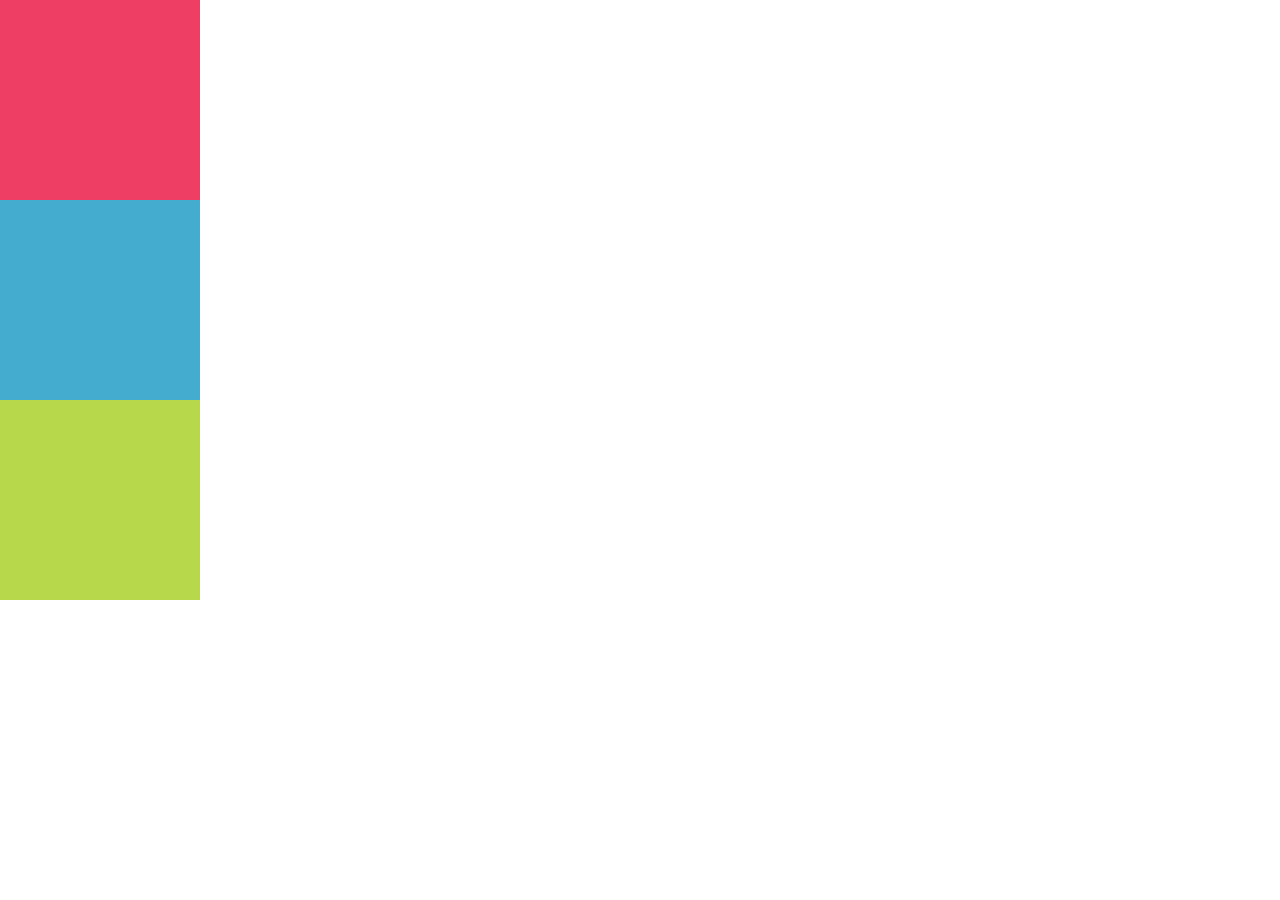
<file: parte1/index.html>
<!DOCTYPE html>
<html lang="en">
<head>
	<meta charset="UTF-8">
	<title>Document</title>
	<link rel="stylesheet" type="text/css" href="css/main.css">
</head>
<body>
	<!-- Pon tu codigo aqui -->
	<div class="principal">
	<div class="rojo"></div>
	<div class="azul"></div>
	<div class="verde"></div>
	</div>
</body>
</html>
</file>
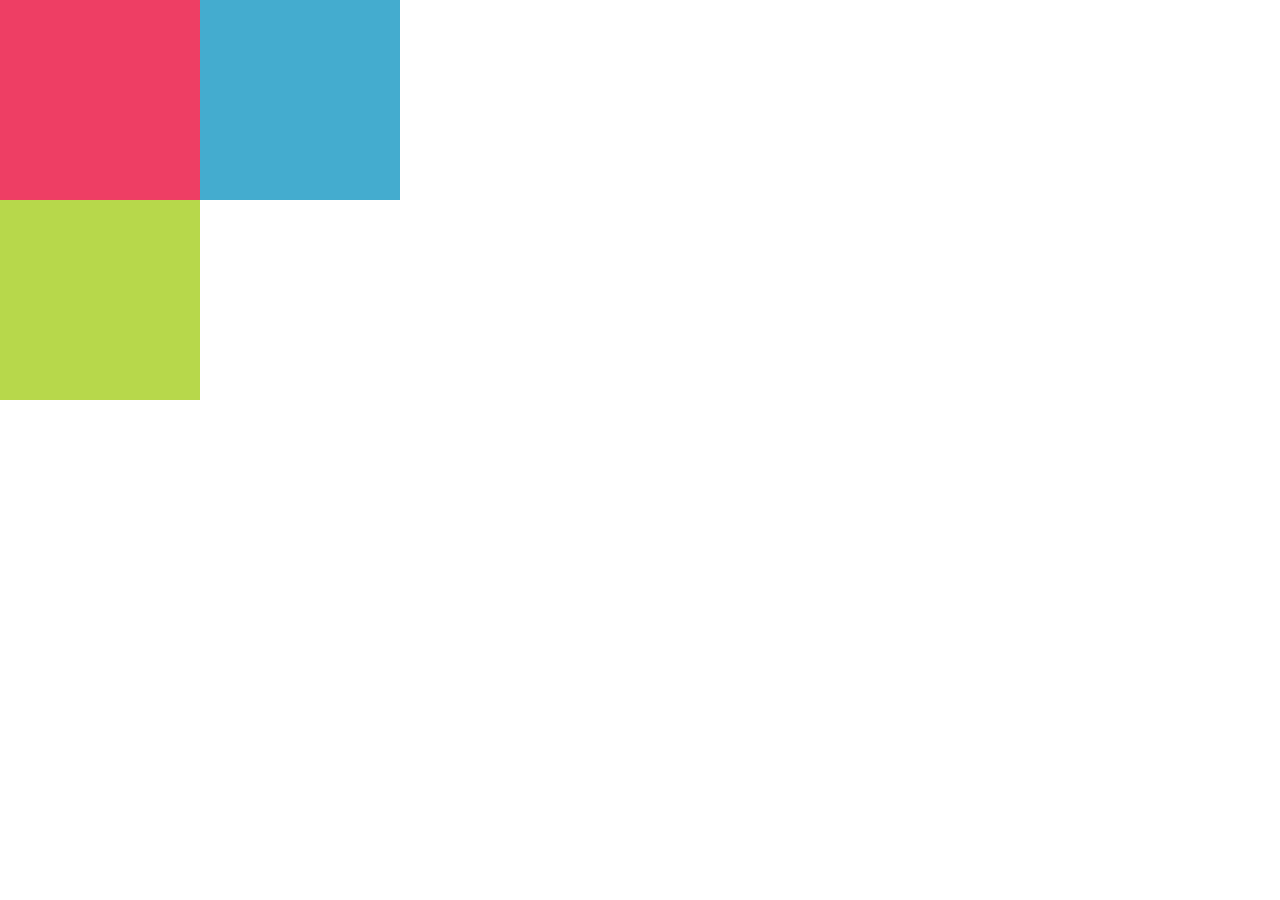
<file: parte4/index.html>
<!DOCTYPE html>
<html lang="en">
<head>
	<meta charset="UTF-8">
	<title>Document</title>
	<link rel="stylesheet" type="text/css" href="css/main.css">
</head>
<body>
	<!-- Pon tu codigo aqui -->
	<div class="principal">
	<div class="rojo"> <div class="azul"></div></div>
	<div class="verde"></div>
	</div>
</body>
</html>
</file>
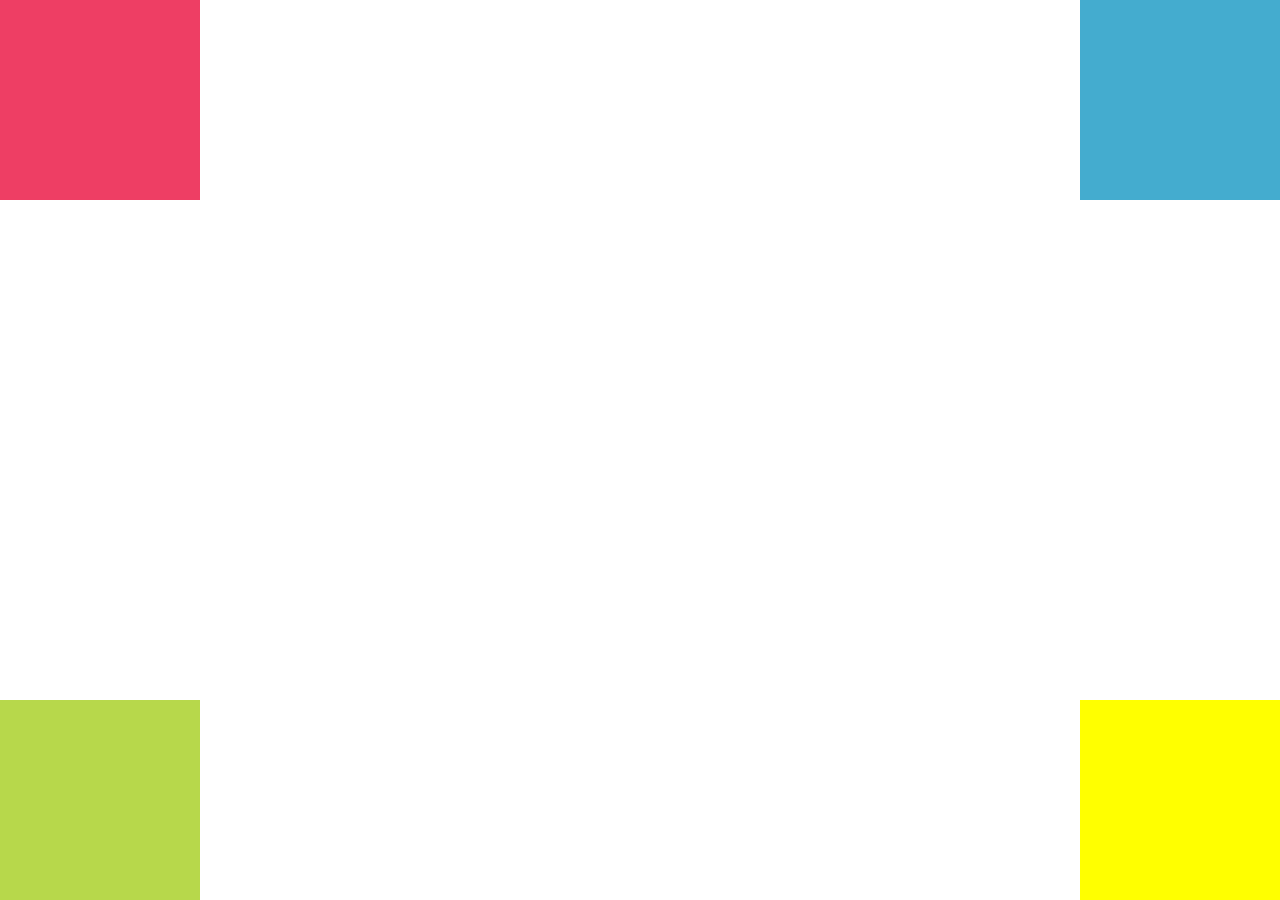
<file: parte5/index.html>
<!DOCTYPE html>
<html lang="en">
<head>
	<meta charset="UTF-8">
	<title>Document</title>
	<link rel="stylesheet" type="text/css" href="css/main.css">
</head>
<body>
	<!-- Pon tu codigo aqui -->
	<div class="principal">
	<div class="rojo"></div>
	<div class="azul"></div>
	<div class="verde"></div>
	<div class="amarillo"></div>
	</div>
</body>
</html>
</file>
<file: parte1/css/main.css>
/* Pon tu código css aqui */
body {
	padding:0;
	margin: 0;
}

.rojo {
	width: 200px;
	height: 200px;
	background-color: #ee3e64;
	position: static;
}

.azul {
    width: 200px;
	height: 200px;
	background-color: #44accf;
	position: static;	
}

.verde {
	width: 200px;
	height: 200px;
	background-color: #b7d84b;
	position: static;
}
</file>
<file: parte4/css/main.css>
/* Pon tu código css aqui */
body {
	padding:0;
	margin: 0;
}

.rojo {
	width: 200px;
	height: 200px;
	background-color: #ee3e64;
	position: relative;
}

.azul {
    width: 200px;
	height: 200px;
	background-color: #44accf;
	position: relative;
	margin-left:200px;
		
}

.verde {
	width: 200px;
	height: 200px;
	background-color: #b7d84b;
	position: relative;
}
</file>
<file: parte5/css/main.css>
/* Pon tu código css aqui */
body {
	padding:0;
	margin: 0;
}

.rojo {
	width: 200px;
	height: 200px;
	background-color: #ee3e64;
	position: absolute;
	top: 0;
	left: 0;
}

.azul {
    width: 200px;
	height: 200px;
	background-color: #44accf;
	position: absolute;
	top: 0;
	right: 0;
		
}

.verde {
	width: 200px;
	height: 200px;
	background-color: #b7d84b;
	position: absolute;
	bottom: 0;
	left: 0;
}

.amarillo {
	width: 200px;
	height: 200px;
	background-color: yellow;
	position: absolute;
	right: 0;
	bottom: 0;
}
</file>
